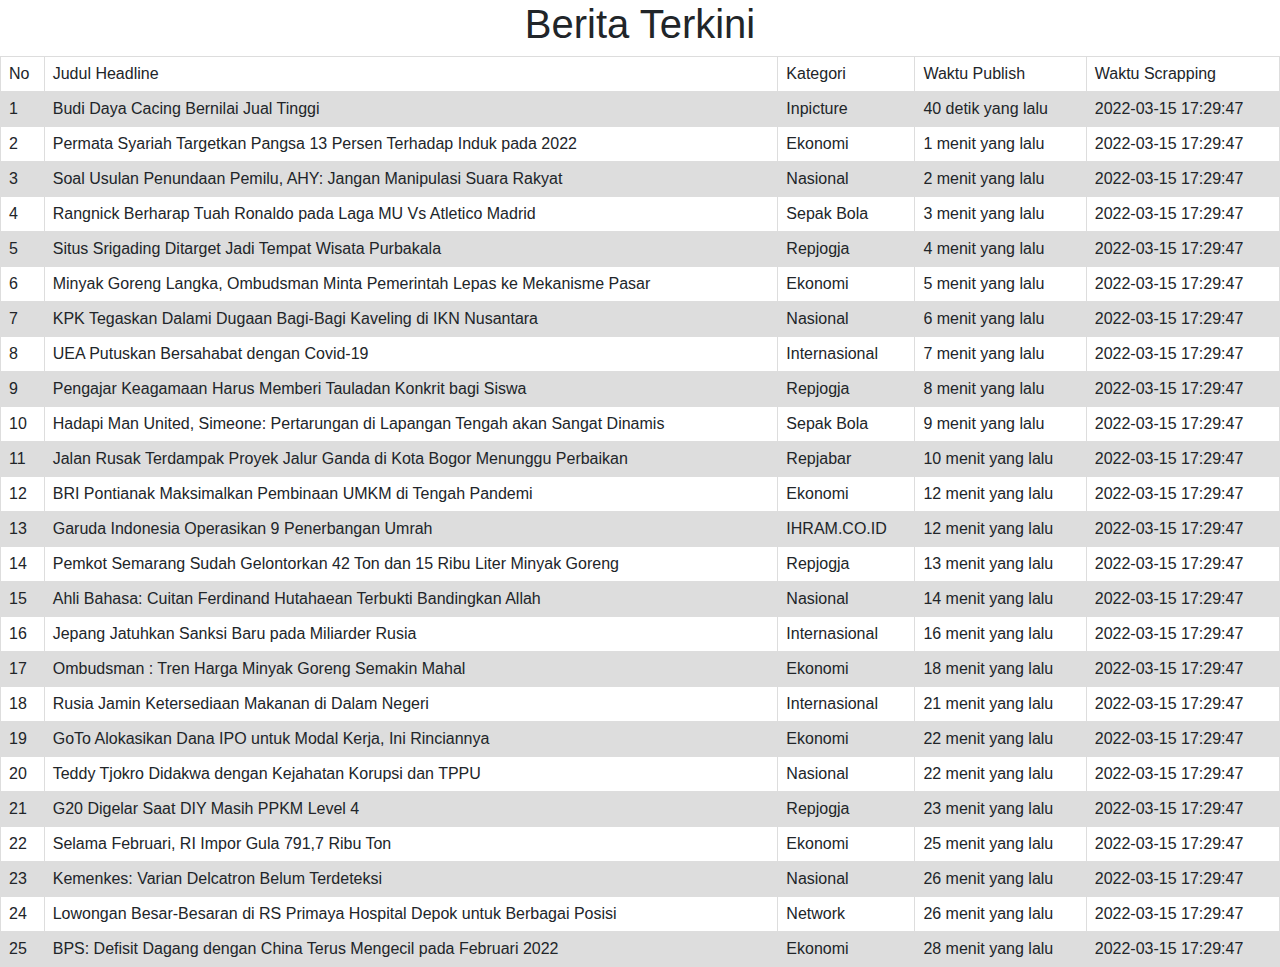
<file: Hasil_Scrapping.html>
<html>
	<head>
		<title>Hasil Web Scrapping</title>
        <!--Import library jquery-->
        <script src="https://code.jquery.com/jquery-3.5.1.js"></script>
        <link rel="stylesheet" href="https://stackpath.bootstrapcdn.com/bootstrap/4.3.1/css/bootstrap.min.css" integrity="sha384-ggOyR0iXCbMQv3Xipma34MD+dH/1fQ784/j6cY/iJTQUOhcWr7x9JvoRxT2MZw1T" crossorigin="anonymous">

	</head>

   <style>h1 {text-align: center;}
            table {align: center;}
            table {
                font-family: arial, sans-serif;
                border-collapse: collapse;
                width: 100%;
              }
              
              td, th {
                border: 1px solid #dddddd;
                text-align: left;
                padding: 8px;
              }
              
              tr:nth-child(even) {
                background-color: #dddddd;
              }
        </style>

	<body>
        <h1>Berita Terkini</h1>
        <div id="Hasil_json"></div>
	</body>
    <script type="text/javascript">
        $(function(){
            //mengambil data dari file json
            $.get('publish.json',function(obj){
                var str = "<table border=1>";
                str +="<tr><td>No</td><td class='tables'>Judul Headline</td><td class='tables'>Kategori</td><td class='tables'>Waktu Publish</td><td class='tables'>Waktu Scrapping</td></tr>";
                $.each(obj,function(n,data){
                    str +="<tr><td>" + (n+1) + "</td>";
                    str +="<td>" + data.judul + "</td>";
                    str +="<td class='tables'>" + data.kategori + "</td>";
                    str +="<td class='tables'>" + data.waktu_publish + "</td>";
                    str +="<td class='tables'>" + data.waktu_scraping + "</td></tr>";
                });
                str +="</table>";
                $('#Hasil_json').html(str);
            });
        });
    </script>
</html>
</file>
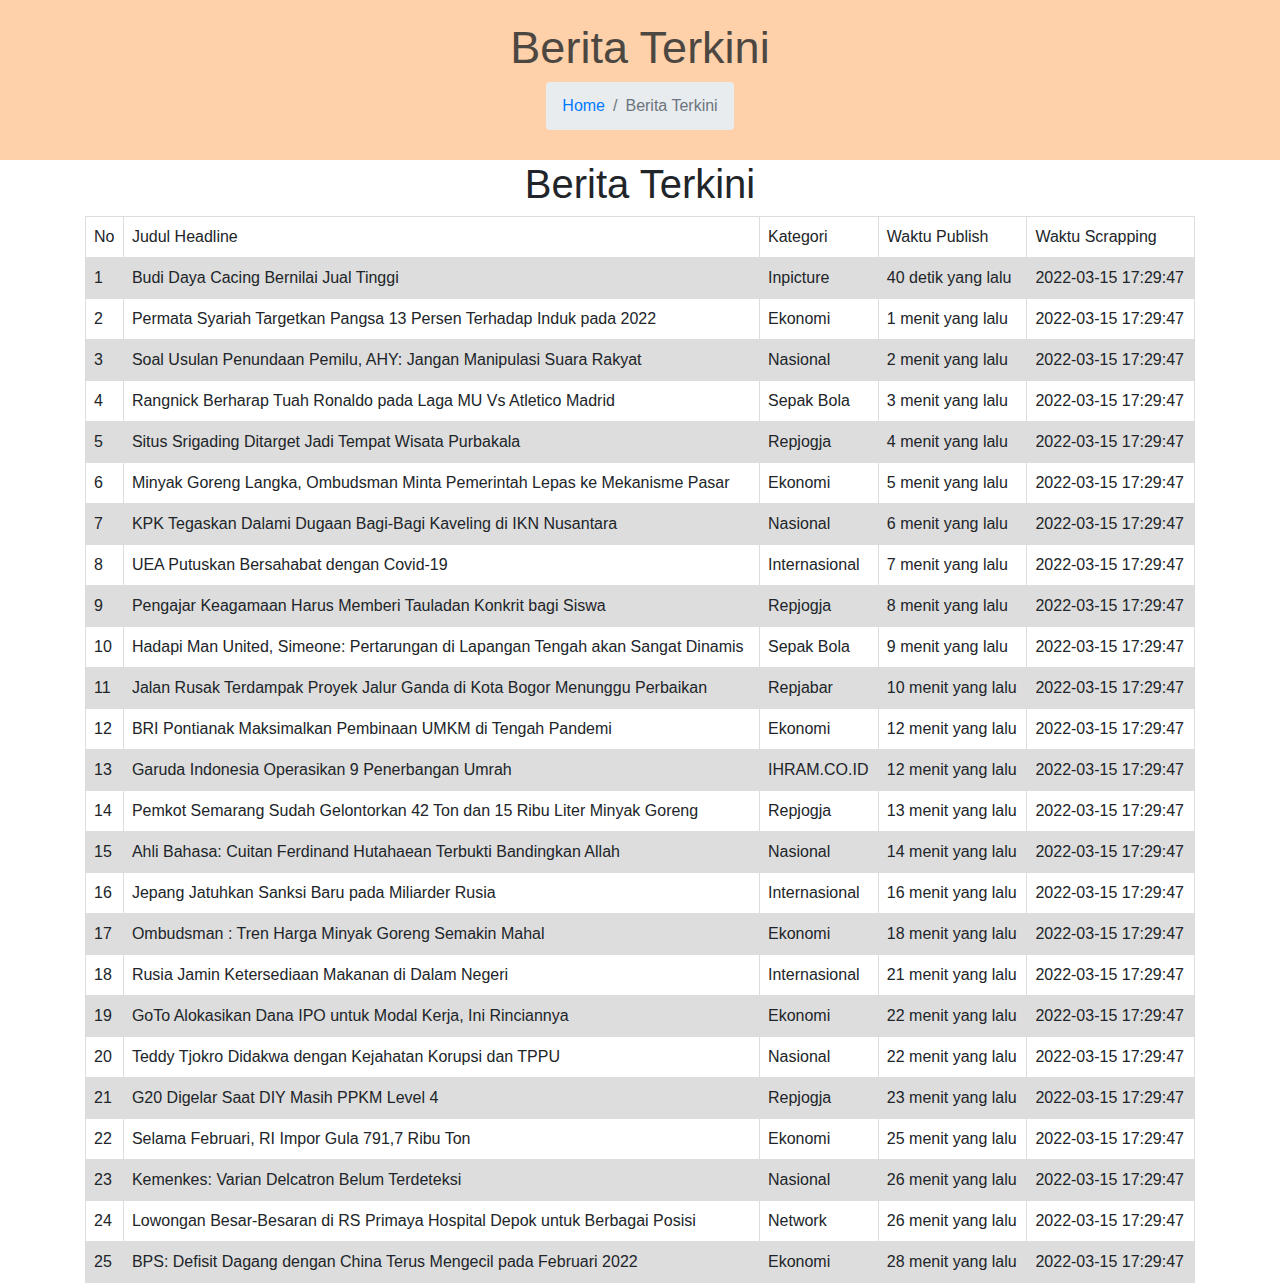
<file: Scrapping 1.html>
<!DOCTYPE html>
<html lang="en">
<head>
   <meta charset="utf-8">
   <meta name="viewport" content="width=device-width, initial-scale=1, shrink-to-fit=no">
   <meta name="description" content="Start your development with Rubic landing page.">
   <meta name="author" content="Devcrud">
   <title>Best game of all time</title>
   <!-- font icons -->
   <link rel="stylesheet" href="assets/vendors/themify-icons/css/themify-icons.css">
   <!-- Bootstrap + Steller  -->
   <link rel="stylesheet" href="assets/css/rubic.css">
</head>
<body>

   <!-- Page Header -->
   <header class="header header-mini"> 
      <div class="header-title">Berita Terkini</div> 
      <nav aria-label="breadcrumb">
         <ol class="breadcrumb">
            <li class="breadcrumb-item"><a href="/">Home</a></li>
            <li class="breadcrumb-item active" aria-current="page">Berita Terkini</li>
         </ol>
      </nav>
   </header> <!-- End Of Page Header -->

   <!-- main content -->
   <div class="container">

    <html>
      <head>
        <title>Hasil Web Scrapping</title>
            <!--Import library jquery-->
            <script src="https://code.jquery.com/jquery-3.5.1.js"></script>
            <link rel="stylesheet" href="https://stackpath.bootstrapcdn.com/bootstrap/4.3.1/css/bootstrap.min.css" integrity="sha384-ggOyR0iXCbMQv3Xipma34MD+dH/1fQ784/j6cY/iJTQUOhcWr7x9JvoRxT2MZw1T" crossorigin="anonymous">
    
      </head>
    
       <style>h1 {text-align: center;}
                table {align: center;}
                table {
                    font-family: arial, sans-serif;
                    border-collapse: collapse;
                    width: 100%;
                  }
                  
                  td, th {
                    border: 1px solid #dddddd;
                    text-align: left;
                    padding: 8px;
                  }
                  
                  tr:nth-child(even) {
                    background-color: #dddddd;
                  }
            </style>
    
      <body>
            <h1>Berita Terkini</h1>
            <div id="Hasil_json"></div>
      </body>
        <script type="text/javascript">
            $(function(){
                //mengambil data dari file json
                $.get('publish.json',function(obj){
                    var str = "<table border=1>";
                    str +="<tr><td>No</td><td class='tables'>Judul Headline</td><td class='tables'>Kategori</td><td class='tables'>Waktu Publish</td><td class='tables'>Waktu Scrapping</td></tr>";
                    $.each(obj,function(n,data){
                        str +="<tr><td>" + (n+1) + "</td>";
                        str +="<td>" + data.judul + "</td>";
                        str +="<td class='tables'>" + data.kategori + "</td>";
                        str +="<td class='tables'>" + data.waktu_publish + "</td>";
                        str +="<td class='tables'>" + data.waktu_scraping + "</td></tr>";
                    });
                    str +="</table>";
                    $('#Hasil_json').html(str);
                });
            });
        </script>
    </html>
   </div>
</file>
<file: assets/vendors/themify-icons/css/themify-icons.css>
@font-face {
	font-family: 'themify';
	src:url("../fonts/themify.eot?-fvbane");
	src:url("../fonts/themify.eot?#iefix-fvbane") format("embedded-opentype"),
		url("../fonts/themify.woff?-fvbane") format("woff"),
		url("../fonts/themify.ttf?-fvbane") format("truetype"),
		url("../fonts/themify.svg?-fvbane#themify") format("svg");
	font-weight: normal;
	font-style: normal;
}

[class^="ti-"], [class*=" ti-"] {
	font-family: 'themify';
	speak: none;
	font-style: normal;
	font-weight: normal;
	font-variant: normal;
	text-transform: none;
	line-height: 1;

	/* Better Font Rendering =========== */
	-webkit-font-smoothing: antialiased;
	-moz-osx-font-smoothing: grayscale;
}

.ti-wand:before {
	content: "\e600";
}
.ti-volume:before {
	content: "\e601";
}
.ti-user:before {
	content: "\e602";
}
.ti-unlock:before {
	content: "\e603";
}
.ti-unlink:before {
	content: "\e604";
}
.ti-trash:before {
	content: "\e605";
}
.ti-thought:before {
	content: "\e606";
}
.ti-target:before {
	content: "\e607";
}
.ti-tag:before {
	content: "\e608";
}
.ti-tablet:before {
	content: "\e609";
}
.ti-star:before {
	content: "\e60a";
}
.ti-spray:before {
	content: "\e60b";
}
.ti-signal:before {
	content: "\e60c";
}
.ti-shopping-cart:before {
	content: "\e60d";
}
.ti-shopping-cart-full:before {
	content: "\e60e";
}
.ti-settings:before {
	content: "\e60f";
}
.ti-search:before {
	content: "\e610";
}
.ti-zoom-in:before {
	content: "\e611";
}
.ti-zoom-out:before {
	content: "\e612";
}
.ti-cut:before {
	content: "\e613";
}
.ti-ruler:before {
	content: "\e614";
}
.ti-ruler-pencil:before {
	content: "\e615";
}
.ti-ruler-alt:before {
	content: "\e616";
}
.ti-bookmark:before {
	content: "\e617";
}
.ti-bookmark-alt:before {
	content: "\e618";
}
.ti-reload:before {
	content: "\e619";
}
.ti-plus:before {
	content: "\e61a";
}
.ti-pin:before {
	content: "\e61b";
}
.ti-pencil:before {
	content: "\e61c";
}
.ti-pencil-alt:before {
	content: "\e61d";
}
.ti-paint-roller:before {
	content: "\e61e";
}
.ti-paint-bucket:before {
	content: "\e61f";
}
.ti-na:before {
	content: "\e620";
}
.ti-mobile:before {
	content: "\e621";
}
.ti-minus:before {
	content: "\e622";
}
.ti-medall:before {
	content: "\e623";
}
.ti-medall-alt:before {
	content: "\e624";
}
.ti-marker:before {
	content: "\e625";
}
.ti-marker-alt:before {
	content: "\e626";
}
.ti-arrow-up:before {
	content: "\e627";
}
.ti-arrow-right:before {
	content: "\e628";
}
.ti-arrow-left:before {
	content: "\e629";
}
.ti-arrow-down:before {
	content: "\e62a";
}
.ti-lock:before {
	content: "\e62b";
}
.ti-location-arrow:before {
	content: "\e62c";
}
.ti-link:before {
	content: "\e62d";
}
.ti-layout:before {
	content: "\e62e";
}
.ti-layers:before {
	content: "\e62f";
}
.ti-layers-alt:before {
	content: "\e630";
}
.ti-key:before {
	content: "\e631";
}
.ti-import:before {
	content: "\e632";
}
.ti-image:before {
	content: "\e633";
}
.ti-heart:before {
	content: "\e634";
}
.ti-heart-broken:before {
	content: "\e635";
}
.ti-hand-stop:before {
	content: "\e636";
}
.ti-hand-open:before {
	content: "\e637";
}
.ti-hand-drag:before {
	content: "\e638";
}
.ti-folder:before {
	content: "\e639";
}
.ti-flag:before {
	content: "\e63a";
}
.ti-flag-alt:before {
	content: "\e63b";
}
.ti-flag-alt-2:before {
	content: "\e63c";
}
.ti-eye:before {
	content: "\e63d";
}
.ti-export:before {
	content: "\e63e";
}
.ti-exchange-vertical:before {
	content: "\e63f";
}
.ti-desktop:before {
	content: "\e640";
}
.ti-cup:before {
	content: "\e641";
}
.ti-crown:before {
	content: "\e642";
}
.ti-comments:before {
	content: "\e643";
}
.ti-comment:before {
	content: "\e644";
}
.ti-comment-alt:before {
	content: "\e645";
}
.ti-close:before {
	content: "\e646";
}
.ti-clip:before {
	content: "\e647";
}
.ti-angle-up:before {
	content: "\e648";
}
.ti-angle-right:before {
	content: "\e649";
}
.ti-angle-left:before {
	content: "\e64a";
}
.ti-angle-down:before {
	content: "\e64b";
}
.ti-check:before {
	content: "\e64c";
}
.ti-check-box:before {
	content: "\e64d";
}
.ti-camera:before {
	content: "\e64e";
}
.ti-announcement:before {
	content: "\e64f";
}
.ti-brush:before {
	content: "\e650";
}
.ti-briefcase:before {
	content: "\e651";
}
.ti-bolt:before {
	content: "\e652";
}
.ti-bolt-alt:before {
	content: "\e653";
}
.ti-blackboard:before {
	content: "\e654";
}
.ti-bag:before {
	content: "\e655";
}
.ti-move:before {
	content: "\e656";
}
.ti-arrows-vertical:before {
	content: "\e657";
}
.ti-arrows-horizontal:before {
	content: "\e658";
}
.ti-fullscreen:before {
	content: "\e659";
}
.ti-arrow-top-right:before {
	content: "\e65a";
}
.ti-arrow-top-left:before {
	content: "\e65b";
}
.ti-arrow-circle-up:before {
	content: "\e65c";
}
.ti-arrow-circle-right:before {
	content: "\e65d";
}
.ti-arrow-circle-left:before {
	content: "\e65e";
}
.ti-arrow-circle-down:before {
	content: "\e65f";
}
.ti-angle-double-up:before {
	content: "\e660";
}
.ti-angle-double-right:before {
	content: "\e661";
}
.ti-angle-double-left:before {
	content: "\e662";
}
.ti-angle-double-down:before {
	content: "\e663";
}
.ti-zip:before {
	content: "\e664";
}
.ti-world:before {
	content: "\e665";
}
.ti-wheelchair:before {
	content: "\e666";
}
.ti-view-list:before {
	content: "\e667";
}
.ti-view-list-alt:before {
	content: "\e668";
}
.ti-view-grid:before {
	content: "\e669";
}
.ti-uppercase:before {
	content: "\e66a";
}
.ti-upload:before {
	content: "\e66b";
}
.ti-underline:before {
	content: "\e66c";
}
.ti-truck:before {
	content: "\e66d";
}
.ti-timer:before {
	content: "\e66e";
}
.ti-ticket:before {
	content: "\e66f";
}
.ti-thumb-up:before {
	content: "\e670";
}
.ti-thumb-down:before {
	content: "\e671";
}
.ti-text:before {
	content: "\e672";
}
.ti-stats-up:before {
	content: "\e673";
}
.ti-stats-down:before {
	content: "\e674";
}
.ti-split-v:before {
	content: "\e675";
}
.ti-split-h:before {
	content: "\e676";
}
.ti-smallcap:before {
	content: "\e677";
}
.ti-shine:before {
	content: "\e678";
}
.ti-shift-right:before {
	content: "\e679";
}
.ti-shift-left:before {
	content: "\e67a";
}
.ti-shield:before {
	content: "\e67b";
}
.ti-notepad:before {
	content: "\e67c";
}
.ti-server:before {
	content: "\e67d";
}
.ti-quote-right:before {
	content: "\e67e";
}
.ti-quote-left:before {
	content: "\e67f";
}
.ti-pulse:before {
	content: "\e680";
}
.ti-printer:before {
	content: "\e681";
}
.ti-power-off:before {
	content: "\e682";
}
.ti-plug:before {
	content: "\e683";
}
.ti-pie-chart:before {
	content: "\e684";
}
.ti-paragraph:before {
	content: "\e685";
}
.ti-panel:before {
	content: "\e686";
}
.ti-package:before {
	content: "\e687";
}
.ti-music:before {
	content: "\e688";
}
.ti-music-alt:before {
	content: "\e689";
}
.ti-mouse:before {
	content: "\e68a";
}
.ti-mouse-alt:before {
	content: "\e68b";
}
.ti-money:before {
	content: "\e68c";
}
.ti-microphone:before {
	content: "\e68d";
}
.ti-menu:before {
	content: "\e68e";
}
.ti-menu-alt:before {
	content: "\e68f";
}
.ti-map:before {
	content: "\e690";
}
.ti-map-alt:before {
	content: "\e691";
}
.ti-loop:before {
	content: "\e692";
}
.ti-location-pin:before {
	content: "\e693";
}
.ti-list:before {
	content: "\e694";
}
.ti-light-bulb:before {
	content: "\e695";
}
.ti-Italic:before {
	content: "\e696";
}
.ti-info:before {
	content: "\e697";
}
.ti-infinite:before {
	content: "\e698";
}
.ti-id-badge:before {
	content: "\e699";
}
.ti-hummer:before {
	content: "\e69a";
}
.ti-home:before {
	content: "\e69b";
}
.ti-help:before {
	content: "\e69c";
}
.ti-headphone:before {
	content: "\e69d";
}
.ti-harddrives:before {
	content: "\e69e";
}
.ti-harddrive:before {
	content: "\e69f";
}
.ti-gift:before {
	content: "\e6a0";
}
.ti-game:before {
	content: "\e6a1";
}
.ti-filter:before {
	content: "\e6a2";
}
.ti-files:before {
	content: "\e6a3";
}
.ti-file:before {
	content: "\e6a4";
}
.ti-eraser:before {
	content: "\e6a5";
}
.ti-envelope:before {
	content: "\e6a6";
}
.ti-download:before {
	content: "\e6a7";
}
.ti-direction:before {
	content: "\e6a8";
}
.ti-direction-alt:before {
	content: "\e6a9";
}
.ti-dashboard:before {
	content: "\e6aa";
}
.ti-control-stop:before {
	content: "\e6ab";
}
.ti-control-shuffle:before {
	content: "\e6ac";
}
.ti-control-play:before {
	content: "\e6ad";
}
.ti-control-pause:before {
	content: "\e6ae";
}
.ti-control-forward:before {
	content: "\e6af";
}
.ti-control-backward:before {
	content: "\e6b0";
}
.ti-cloud:before {
	content: "\e6b1";
}
.ti-cloud-up:before {
	content: "\e6b2";
}
.ti-cloud-down:before {
	content: "\e6b3";
}
.ti-clipboard:before {
	content: "\e6b4";
}
.ti-car:before {
	content: "\e6b5";
}
.ti-calendar:before {
	content: "\e6b6";
}
.ti-book:before {
	content: "\e6b7";
}
.ti-bell:before {
	content: "\e6b8";
}
.ti-basketball:before {
	content: "\e6b9";
}
.ti-bar-chart:before {
	content: "\e6ba";
}
.ti-bar-chart-alt:before {
	content: "\e6bb";
}
.ti-back-right:before {
	content: "\e6bc";
}
.ti-back-left:before {
	content: "\e6bd";
}
.ti-arrows-corner:before {
	content: "\e6be";
}
.ti-archive:before {
	content: "\e6bf";
}
.ti-anchor:before {
	content: "\e6c0";
}
.ti-align-right:before {
	content: "\e6c1";
}
.ti-align-left:before {
	content: "\e6c2";
}
.ti-align-justify:before {
	content: "\e6c3";
}
.ti-align-center:before {
	content: "\e6c4";
}
.ti-alert:before {
	content: "\e6c5";
}
.ti-alarm-clock:before {
	content: "\e6c6";
}
.ti-agenda:before {
	content: "\e6c7";
}
.ti-write:before {
	content: "\e6c8";
}
.ti-window:before {
	content: "\e6c9";
}
.ti-widgetized:before {
	content: "\e6ca";
}
.ti-widget:before {
	content: "\e6cb";
}
.ti-widget-alt:before {
	content: "\e6cc";
}
.ti-wallet:before {
	content: "\e6cd";
}
.ti-video-clapper:before {
	content: "\e6ce";
}
.ti-video-camera:before {
	content: "\e6cf";
}
.ti-vector:before {
	content: "\e6d0";
}
.ti-themify-logo:before {
	content: "\e6d1";
}
.ti-themify-favicon:before {
	content: "\e6d2";
}
.ti-themify-favicon-alt:before {
	content: "\e6d3";
}
.ti-support:before {
	content: "\e6d4";
}
.ti-stamp:before {
	content: "\e6d5";
}
.ti-split-v-alt:before {
	content: "\e6d6";
}
.ti-slice:before {
	content: "\e6d7";
}
.ti-shortcode:before {
	content: "\e6d8";
}
.ti-shift-right-alt:before {
	content: "\e6d9";
}
.ti-shift-left-alt:before {
	content: "\e6da";
}
.ti-ruler-alt-2:before {
	content: "\e6db";
}
.ti-receipt:before {
	content: "\e6dc";
}
.ti-pin2:before {
	content: "\e6dd";
}
.ti-pin-alt:before {
	content: "\e6de";
}
.ti-pencil-alt2:before {
	content: "\e6df";
}
.ti-palette:before {
	content: "\e6e0";
}
.ti-more:before {
	content: "\e6e1";
}
.ti-more-alt:before {
	content: "\e6e2";
}
.ti-microphone-alt:before {
	content: "\e6e3";
}
.ti-magnet:before {
	content: "\e6e4";
}
.ti-line-double:before {
	content: "\e6e5";
}
.ti-line-dotted:before {
	content: "\e6e6";
}
.ti-line-dashed:before {
	content: "\e6e7";
}
.ti-layout-width-full:before {
	content: "\e6e8";
}
.ti-layout-width-default:before {
	content: "\e6e9";
}
.ti-layout-width-default-alt:before {
	content: "\e6ea";
}
.ti-layout-tab:before {
	content: "\e6eb";
}
.ti-layout-tab-window:before {
	content: "\e6ec";
}
.ti-layout-tab-v:before {
	content: "\e6ed";
}
.ti-layout-tab-min:before {
	content: "\e6ee";
}
.ti-layout-slider:before {
	content: "\e6ef";
}
.ti-layout-slider-alt:before {
	content: "\e6f0";
}
.ti-layout-sidebar-right:before {
	content: "\e6f1";
}
.ti-layout-sidebar-none:before {
	content: "\e6f2";
}
.ti-layout-sidebar-left:before {
	content: "\e6f3";
}
.ti-layout-placeholder:before {
	content: "\e6f4";
}
.ti-layout-menu:before {
	content: "\e6f5";
}
.ti-layout-menu-v:before {
	content: "\e6f6";
}
.ti-layout-menu-separated:before {
	content: "\e6f7";
}
.ti-layout-menu-full:before {
	content: "\e6f8";
}
.ti-layout-media-right-alt:before {
	content: "\e6f9";
}
.ti-layout-media-right:before {
	content: "\e6fa";
}
.ti-layout-media-overlay:before {
	content: "\e6fb";
}
.ti-layout-media-overlay-alt:before {
	content: "\e6fc";
}
.ti-layout-media-overlay-alt-2:before {
	content: "\e6fd";
}
.ti-layout-media-left-alt:before {
	content: "\e6fe";
}
.ti-layout-media-left:before {
	content: "\e6ff";
}
.ti-layout-media-center-alt:before {
	content: "\e700";
}
.ti-layout-media-center:before {
	content: "\e701";
}
.ti-layout-list-thumb:before {
	content: "\e702";
}
.ti-layout-list-thumb-alt:before {
	content: "\e703";
}
.ti-layout-list-post:before {
	content: "\e704";
}
.ti-layout-list-large-image:before {
	content: "\e705";
}
.ti-layout-line-solid:before {
	content: "\e706";
}
.ti-layout-grid4:before {
	content: "\e707";
}
.ti-layout-grid3:before {
	content: "\e708";
}
.ti-layout-grid2:before {
	content: "\e709";
}
.ti-layout-grid2-thumb:before {
	content: "\e70a";
}
.ti-layout-cta-right:before {
	content: "\e70b";
}
.ti-layout-cta-left:before {
	content: "\e70c";
}
.ti-layout-cta-center:before {
	content: "\e70d";
}
.ti-layout-cta-btn-right:before {
	content: "\e70e";
}
.ti-layout-cta-btn-left:before {
	content: "\e70f";
}
.ti-layout-column4:before {
	content: "\e710";
}
.ti-layout-column3:before {
	content: "\e711";
}
.ti-layout-column2:before {
	content: "\e712";
}
.ti-layout-accordion-separated:before {
	content: "\e713";
}
.ti-layout-accordion-merged:before {
	content: "\e714";
}
.ti-layout-accordion-list:before {
	content: "\e715";
}
.ti-ink-pen:before {
	content: "\e716";
}
.ti-info-alt:before {
	content: "\e717";
}
.ti-help-alt:before {
	content: "\e718";
}
.ti-headphone-alt:before {
	content: "\e719";
}
.ti-hand-point-up:before {
	content: "\e71a";
}
.ti-hand-point-right:before {
	content: "\e71b";
}
.ti-hand-point-left:before {
	content: "\e71c";
}
.ti-hand-point-down:before {
	content: "\e71d";
}
.ti-gallery:before {
	content: "\e71e";
}
.ti-face-smile:before {
	content: "\e71f";
}
.ti-face-sad:before {
	content: "\e720";
}
.ti-credit-card:before {
	content: "\e721";
}
.ti-control-skip-forward:before {
	content: "\e722";
}
.ti-control-skip-backward:before {
	content: "\e723";
}
.ti-control-record:before {
	content: "\e724";
}
.ti-control-eject:before {
	content: "\e725";
}
.ti-comments-smiley:before {
	content: "\e726";
}
.ti-brush-alt:before {
	content: "\e727";
}
.ti-youtube:before {
	content: "\e728";
}
.ti-vimeo:before {
	content: "\e729";
}
.ti-twitter:before {
	content: "\e72a";
}
.ti-time:before {
	content: "\e72b";
}
.ti-tumblr:before {
	content: "\e72c";
}
.ti-skype:before {
	content: "\e72d";
}
.ti-share:before {
	content: "\e72e";
}
.ti-share-alt:before {
	content: "\e72f";
}
.ti-rocket:before {
	content: "\e730";
}
.ti-pinterest:before {
	content: "\e731";
}
.ti-new-window:before {
	content: "\e732";
}
.ti-microsoft:before {
	content: "\e733";
}
.ti-list-ol:before {
	content: "\e734";
}
.ti-linkedin:before {
	content: "\e735";
}
.ti-layout-sidebar-2:before {
	content: "\e736";
}
.ti-layout-grid4-alt:before {
	content: "\e737";
}
.ti-layout-grid3-alt:before {
	content: "\e738";
}
.ti-layout-grid2-alt:before {
	content: "\e739";
}
.ti-layout-column4-alt:before {
	content: "\e73a";
}
.ti-layout-column3-alt:before {
	content: "\e73b";
}
.ti-layout-column2-alt:before {
	content: "\e73c";
}
.ti-instagram:before {
	content: "\e73d";
}
.ti-google:before {
	content: "\e73e";
}
.ti-github:before {
	content: "\e73f";
}
.ti-flickr:before {
	content: "\e740";
}
.ti-facebook:before {
	content: "\e741";
}
.ti-dropbox:before {
	content: "\e742";
}
.ti-dribbble:before {
	content: "\e743";
}
.ti-apple:before {
	content: "\e744";
}
.ti-android:before {
	content: "\e745";
}
.ti-save:before {
	content: "\e746";
}
.ti-save-alt:before {
	content: "\e747";
}
.ti-yahoo:before {
	content: "\e748";
}
.ti-wordpress:before {
	content: "\e749";
}
.ti-vimeo-alt:before {
	content: "\e74a";
}
.ti-twitter-alt:before {
	content: "\e74b";
}
.ti-tumblr-alt:before {
	content: "\e74c";
}
.ti-trello:before {
	content: "\e74d";
}
.ti-stack-overflow:before {
	content: "\e74e";
}
.ti-soundcloud:before {
	content: "\e74f";
}
.ti-sharethis:before {
	content: "\e750";
}
.ti-sharethis-alt:before {
	content: "\e751";
}
.ti-reddit:before {
	content: "\e752";
}
.ti-pinterest-alt:before {
	content: "\e753";
}
.ti-microsoft-alt:before {
	content: "\e754";
}
.ti-linux:before {
	content: "\e755";
}
.ti-jsfiddle:before {
	content: "\e756";
}
.ti-joomla:before {
	content: "\e757";
}
.ti-html5:before {
	content: "\e758";
}
.ti-flickr-alt:before {
	content: "\e759";
}
.ti-email:before {
	content: "\e75a";
}
.ti-drupal:before {
	content: "\e75b";
}
.ti-dropbox-alt:before {
	content: "\e75c";
}
.ti-css3:before {
	content: "\e75d";
}
.ti-rss:before {
	content: "\e75e";
}
.ti-rss-alt:before {
	content: "\e75f";
}
</file>
